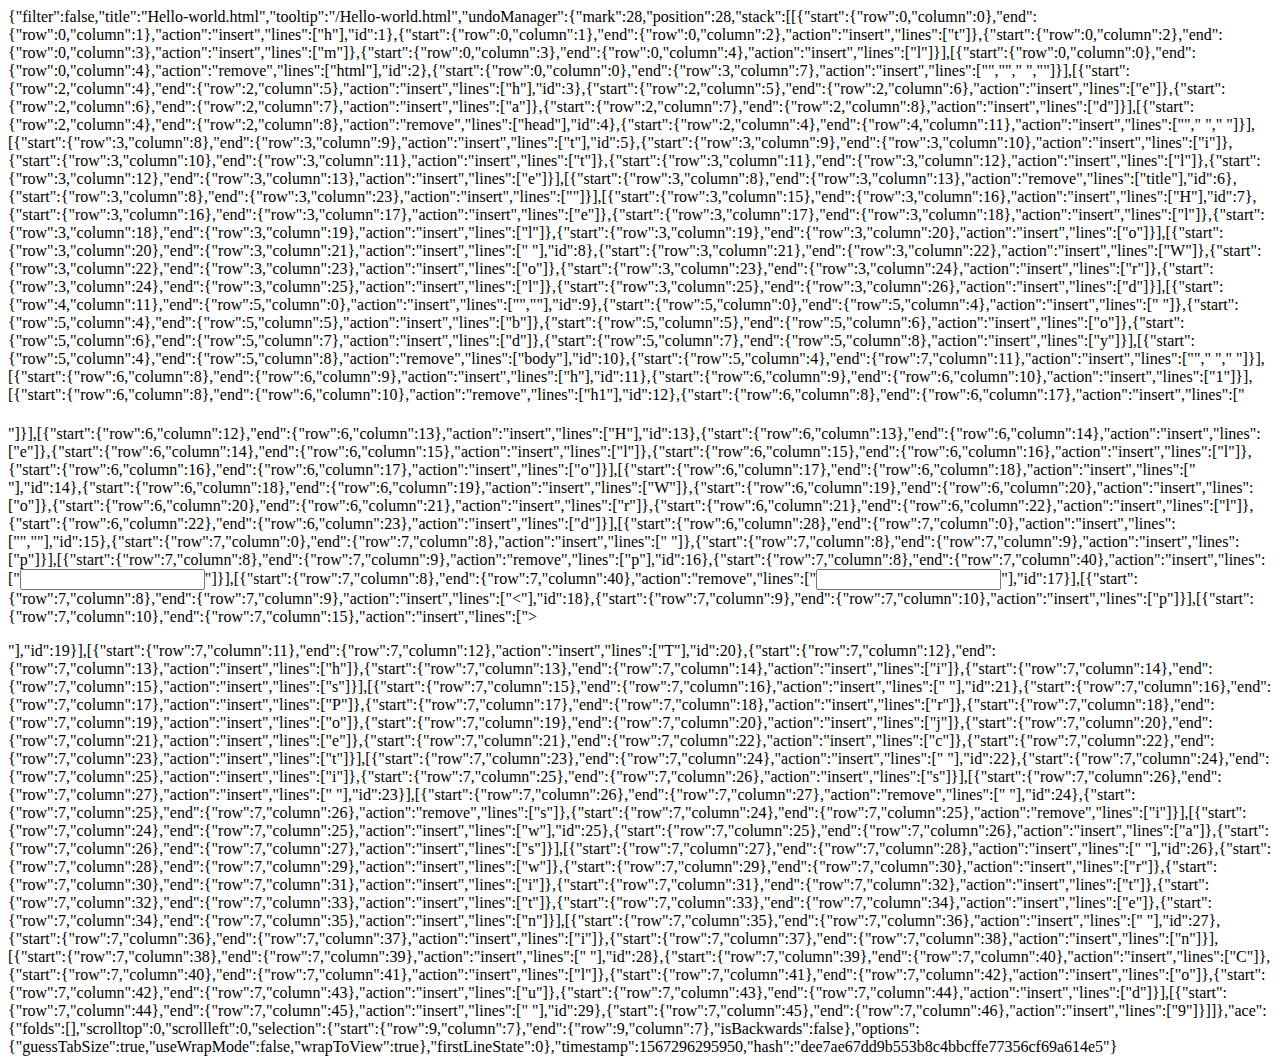
<file: .c9/metadata/environment/Hello-world.html>
{"filter":false,"title":"Hello-world.html","tooltip":"/Hello-world.html","undoManager":{"mark":28,"position":28,"stack":[[{"start":{"row":0,"column":0},"end":{"row":0,"column":1},"action":"insert","lines":["h"],"id":1},{"start":{"row":0,"column":1},"end":{"row":0,"column":2},"action":"insert","lines":["t"]},{"start":{"row":0,"column":2},"end":{"row":0,"column":3},"action":"insert","lines":["m"]},{"start":{"row":0,"column":3},"end":{"row":0,"column":4},"action":"insert","lines":["l"]}],[{"start":{"row":0,"column":0},"end":{"row":0,"column":4},"action":"remove","lines":["html"],"id":2},{"start":{"row":0,"column":0},"end":{"row":3,"column":7},"action":"insert","lines":["<!DOCTYPE html>","<html>","    ","</html>"]}],[{"start":{"row":2,"column":4},"end":{"row":2,"column":5},"action":"insert","lines":["h"],"id":3},{"start":{"row":2,"column":5},"end":{"row":2,"column":6},"action":"insert","lines":["e"]},{"start":{"row":2,"column":6},"end":{"row":2,"column":7},"action":"insert","lines":["a"]},{"start":{"row":2,"column":7},"end":{"row":2,"column":8},"action":"insert","lines":["d"]}],[{"start":{"row":2,"column":4},"end":{"row":2,"column":8},"action":"remove","lines":["head"],"id":4},{"start":{"row":2,"column":4},"end":{"row":4,"column":11},"action":"insert","lines":["<head>","        ","    </head>"]}],[{"start":{"row":3,"column":8},"end":{"row":3,"column":9},"action":"insert","lines":["t"],"id":5},{"start":{"row":3,"column":9},"end":{"row":3,"column":10},"action":"insert","lines":["i"]},{"start":{"row":3,"column":10},"end":{"row":3,"column":11},"action":"insert","lines":["t"]},{"start":{"row":3,"column":11},"end":{"row":3,"column":12},"action":"insert","lines":["l"]},{"start":{"row":3,"column":12},"end":{"row":3,"column":13},"action":"insert","lines":["e"]}],[{"start":{"row":3,"column":8},"end":{"row":3,"column":13},"action":"remove","lines":["title"],"id":6},{"start":{"row":3,"column":8},"end":{"row":3,"column":23},"action":"insert","lines":["<title></title>"]}],[{"start":{"row":3,"column":15},"end":{"row":3,"column":16},"action":"insert","lines":["H"],"id":7},{"start":{"row":3,"column":16},"end":{"row":3,"column":17},"action":"insert","lines":["e"]},{"start":{"row":3,"column":17},"end":{"row":3,"column":18},"action":"insert","lines":["l"]},{"start":{"row":3,"column":18},"end":{"row":3,"column":19},"action":"insert","lines":["l"]},{"start":{"row":3,"column":19},"end":{"row":3,"column":20},"action":"insert","lines":["o"]}],[{"start":{"row":3,"column":20},"end":{"row":3,"column":21},"action":"insert","lines":[" "],"id":8},{"start":{"row":3,"column":21},"end":{"row":3,"column":22},"action":"insert","lines":["W"]},{"start":{"row":3,"column":22},"end":{"row":3,"column":23},"action":"insert","lines":["o"]},{"start":{"row":3,"column":23},"end":{"row":3,"column":24},"action":"insert","lines":["r"]},{"start":{"row":3,"column":24},"end":{"row":3,"column":25},"action":"insert","lines":["l"]},{"start":{"row":3,"column":25},"end":{"row":3,"column":26},"action":"insert","lines":["d"]}],[{"start":{"row":4,"column":11},"end":{"row":5,"column":0},"action":"insert","lines":["",""],"id":9},{"start":{"row":5,"column":0},"end":{"row":5,"column":4},"action":"insert","lines":["    "]},{"start":{"row":5,"column":4},"end":{"row":5,"column":5},"action":"insert","lines":["b"]},{"start":{"row":5,"column":5},"end":{"row":5,"column":6},"action":"insert","lines":["o"]},{"start":{"row":5,"column":6},"end":{"row":5,"column":7},"action":"insert","lines":["d"]},{"start":{"row":5,"column":7},"end":{"row":5,"column":8},"action":"insert","lines":["y"]}],[{"start":{"row":5,"column":4},"end":{"row":5,"column":8},"action":"remove","lines":["body"],"id":10},{"start":{"row":5,"column":4},"end":{"row":7,"column":11},"action":"insert","lines":["<body>","        ","    </body>"]}],[{"start":{"row":6,"column":8},"end":{"row":6,"column":9},"action":"insert","lines":["h"],"id":11},{"start":{"row":6,"column":9},"end":{"row":6,"column":10},"action":"insert","lines":["1"]}],[{"start":{"row":6,"column":8},"end":{"row":6,"column":10},"action":"remove","lines":["h1"],"id":12},{"start":{"row":6,"column":8},"end":{"row":6,"column":17},"action":"insert","lines":["<h1></h1>"]}],[{"start":{"row":6,"column":12},"end":{"row":6,"column":13},"action":"insert","lines":["H"],"id":13},{"start":{"row":6,"column":13},"end":{"row":6,"column":14},"action":"insert","lines":["e"]},{"start":{"row":6,"column":14},"end":{"row":6,"column":15},"action":"insert","lines":["l"]},{"start":{"row":6,"column":15},"end":{"row":6,"column":16},"action":"insert","lines":["l"]},{"start":{"row":6,"column":16},"end":{"row":6,"column":17},"action":"insert","lines":["o"]}],[{"start":{"row":6,"column":17},"end":{"row":6,"column":18},"action":"insert","lines":[" "],"id":14},{"start":{"row":6,"column":18},"end":{"row":6,"column":19},"action":"insert","lines":["W"]},{"start":{"row":6,"column":19},"end":{"row":6,"column":20},"action":"insert","lines":["o"]},{"start":{"row":6,"column":20},"end":{"row":6,"column":21},"action":"insert","lines":["r"]},{"start":{"row":6,"column":21},"end":{"row":6,"column":22},"action":"insert","lines":["l"]},{"start":{"row":6,"column":22},"end":{"row":6,"column":23},"action":"insert","lines":["d"]}],[{"start":{"row":6,"column":28},"end":{"row":7,"column":0},"action":"insert","lines":["",""],"id":15},{"start":{"row":7,"column":0},"end":{"row":7,"column":8},"action":"insert","lines":["        "]},{"start":{"row":7,"column":8},"end":{"row":7,"column":9},"action":"insert","lines":["p"]}],[{"start":{"row":7,"column":8},"end":{"row":7,"column":9},"action":"remove","lines":["p"],"id":16},{"start":{"row":7,"column":8},"end":{"row":7,"column":40},"action":"insert","lines":["<input type=\"password\" name=\"\"/>"]}],[{"start":{"row":7,"column":8},"end":{"row":7,"column":40},"action":"remove","lines":["<input type=\"password\" name=\"\"/>"],"id":17}],[{"start":{"row":7,"column":8},"end":{"row":7,"column":9},"action":"insert","lines":["<"],"id":18},{"start":{"row":7,"column":9},"end":{"row":7,"column":10},"action":"insert","lines":["p"]}],[{"start":{"row":7,"column":10},"end":{"row":7,"column":15},"action":"insert","lines":["></p>"],"id":19}],[{"start":{"row":7,"column":11},"end":{"row":7,"column":12},"action":"insert","lines":["T"],"id":20},{"start":{"row":7,"column":12},"end":{"row":7,"column":13},"action":"insert","lines":["h"]},{"start":{"row":7,"column":13},"end":{"row":7,"column":14},"action":"insert","lines":["i"]},{"start":{"row":7,"column":14},"end":{"row":7,"column":15},"action":"insert","lines":["s"]}],[{"start":{"row":7,"column":15},"end":{"row":7,"column":16},"action":"insert","lines":[" "],"id":21},{"start":{"row":7,"column":16},"end":{"row":7,"column":17},"action":"insert","lines":["P"]},{"start":{"row":7,"column":17},"end":{"row":7,"column":18},"action":"insert","lines":["r"]},{"start":{"row":7,"column":18},"end":{"row":7,"column":19},"action":"insert","lines":["o"]},{"start":{"row":7,"column":19},"end":{"row":7,"column":20},"action":"insert","lines":["j"]},{"start":{"row":7,"column":20},"end":{"row":7,"column":21},"action":"insert","lines":["e"]},{"start":{"row":7,"column":21},"end":{"row":7,"column":22},"action":"insert","lines":["c"]},{"start":{"row":7,"column":22},"end":{"row":7,"column":23},"action":"insert","lines":["t"]}],[{"start":{"row":7,"column":23},"end":{"row":7,"column":24},"action":"insert","lines":[" "],"id":22},{"start":{"row":7,"column":24},"end":{"row":7,"column":25},"action":"insert","lines":["i"]},{"start":{"row":7,"column":25},"end":{"row":7,"column":26},"action":"insert","lines":["s"]}],[{"start":{"row":7,"column":26},"end":{"row":7,"column":27},"action":"insert","lines":[" "],"id":23}],[{"start":{"row":7,"column":26},"end":{"row":7,"column":27},"action":"remove","lines":[" "],"id":24},{"start":{"row":7,"column":25},"end":{"row":7,"column":26},"action":"remove","lines":["s"]},{"start":{"row":7,"column":24},"end":{"row":7,"column":25},"action":"remove","lines":["i"]}],[{"start":{"row":7,"column":24},"end":{"row":7,"column":25},"action":"insert","lines":["w"],"id":25},{"start":{"row":7,"column":25},"end":{"row":7,"column":26},"action":"insert","lines":["a"]},{"start":{"row":7,"column":26},"end":{"row":7,"column":27},"action":"insert","lines":["s"]}],[{"start":{"row":7,"column":27},"end":{"row":7,"column":28},"action":"insert","lines":[" "],"id":26},{"start":{"row":7,"column":28},"end":{"row":7,"column":29},"action":"insert","lines":["w"]},{"start":{"row":7,"column":29},"end":{"row":7,"column":30},"action":"insert","lines":["r"]},{"start":{"row":7,"column":30},"end":{"row":7,"column":31},"action":"insert","lines":["i"]},{"start":{"row":7,"column":31},"end":{"row":7,"column":32},"action":"insert","lines":["t"]},{"start":{"row":7,"column":32},"end":{"row":7,"column":33},"action":"insert","lines":["t"]},{"start":{"row":7,"column":33},"end":{"row":7,"column":34},"action":"insert","lines":["e"]},{"start":{"row":7,"column":34},"end":{"row":7,"column":35},"action":"insert","lines":["n"]}],[{"start":{"row":7,"column":35},"end":{"row":7,"column":36},"action":"insert","lines":[" "],"id":27},{"start":{"row":7,"column":36},"end":{"row":7,"column":37},"action":"insert","lines":["i"]},{"start":{"row":7,"column":37},"end":{"row":7,"column":38},"action":"insert","lines":["n"]}],[{"start":{"row":7,"column":38},"end":{"row":7,"column":39},"action":"insert","lines":[" "],"id":28},{"start":{"row":7,"column":39},"end":{"row":7,"column":40},"action":"insert","lines":["C"]},{"start":{"row":7,"column":40},"end":{"row":7,"column":41},"action":"insert","lines":["l"]},{"start":{"row":7,"column":41},"end":{"row":7,"column":42},"action":"insert","lines":["o"]},{"start":{"row":7,"column":42},"end":{"row":7,"column":43},"action":"insert","lines":["u"]},{"start":{"row":7,"column":43},"end":{"row":7,"column":44},"action":"insert","lines":["d"]}],[{"start":{"row":7,"column":44},"end":{"row":7,"column":45},"action":"insert","lines":[" "],"id":29},{"start":{"row":7,"column":45},"end":{"row":7,"column":46},"action":"insert","lines":["9"]}]]},"ace":{"folds":[],"scrolltop":0,"scrollleft":0,"selection":{"start":{"row":9,"column":7},"end":{"row":9,"column":7},"isBackwards":false},"options":{"guessTabSize":true,"useWrapMode":false,"wrapToView":true},"firstLineState":0},"timestamp":1567296295950,"hash":"dee7ae67dd9b553b8c4bbcffe77356cf69a614e5"}
</file>
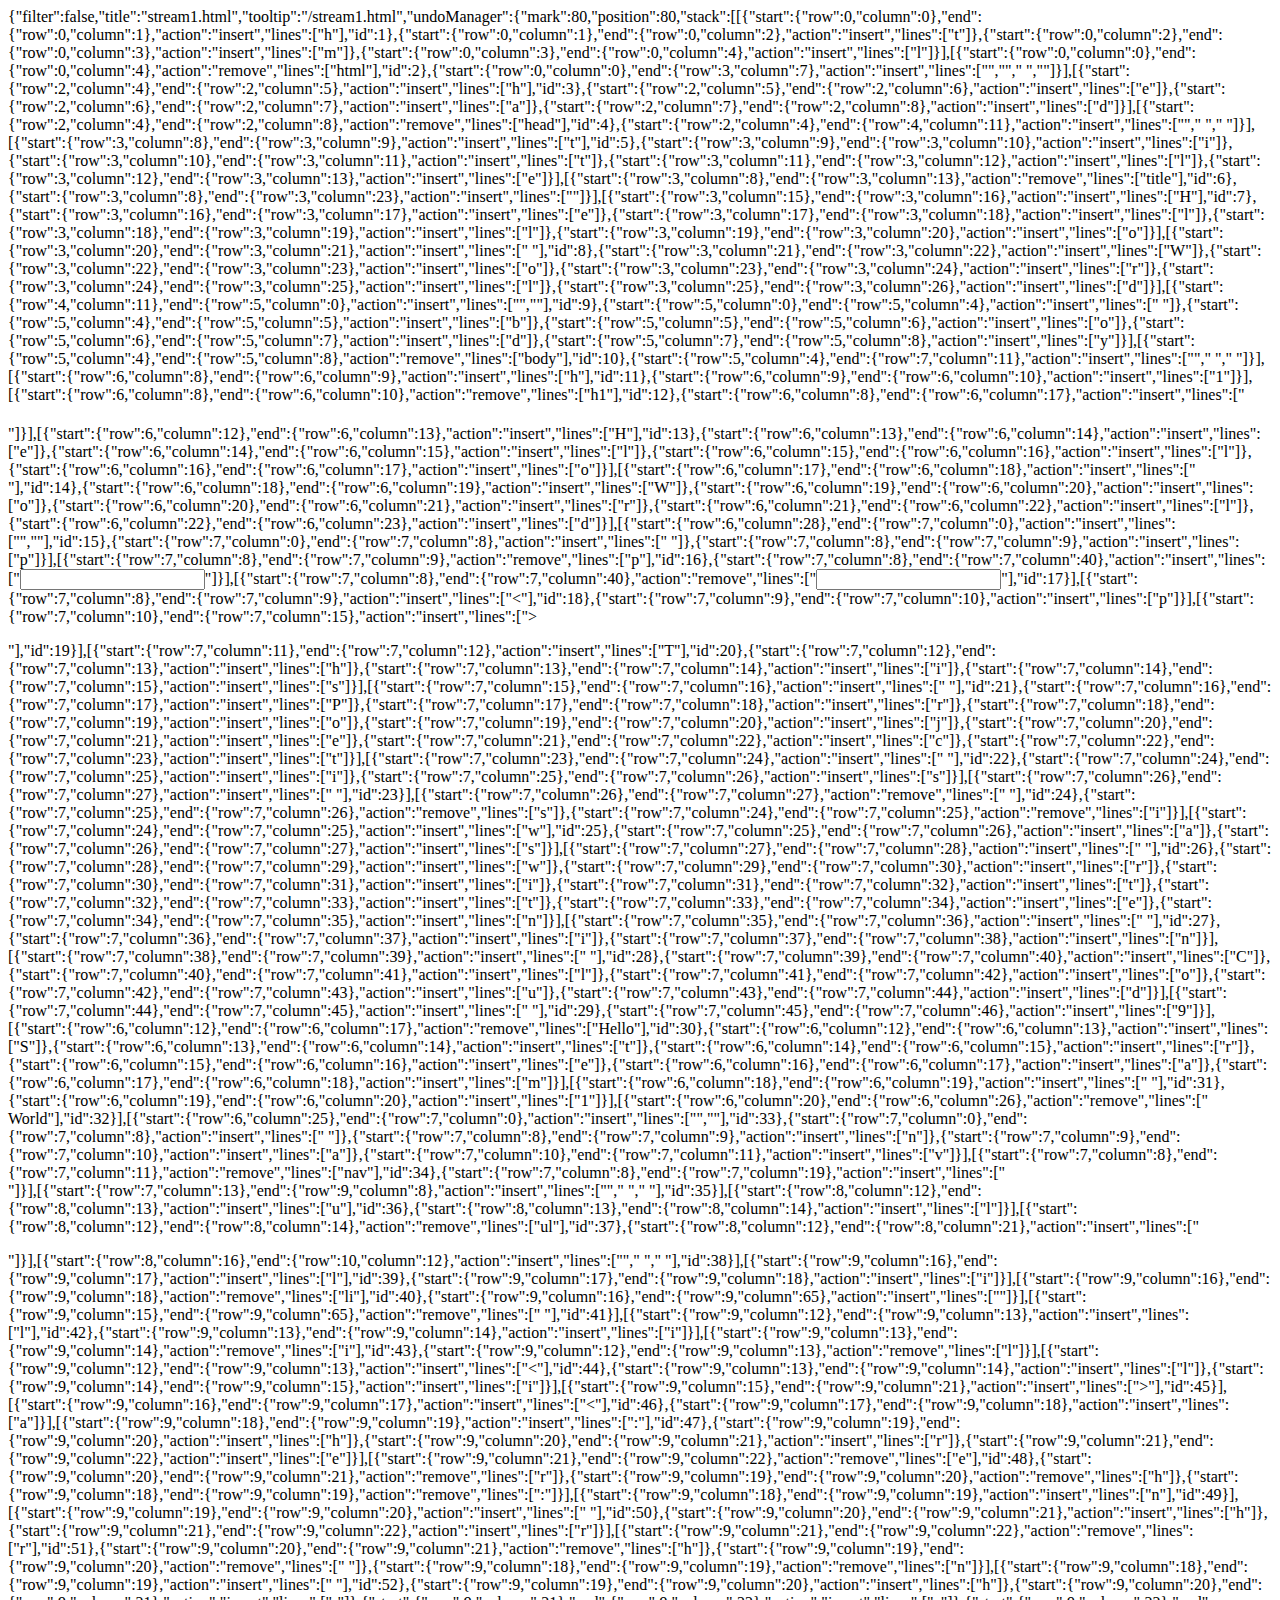
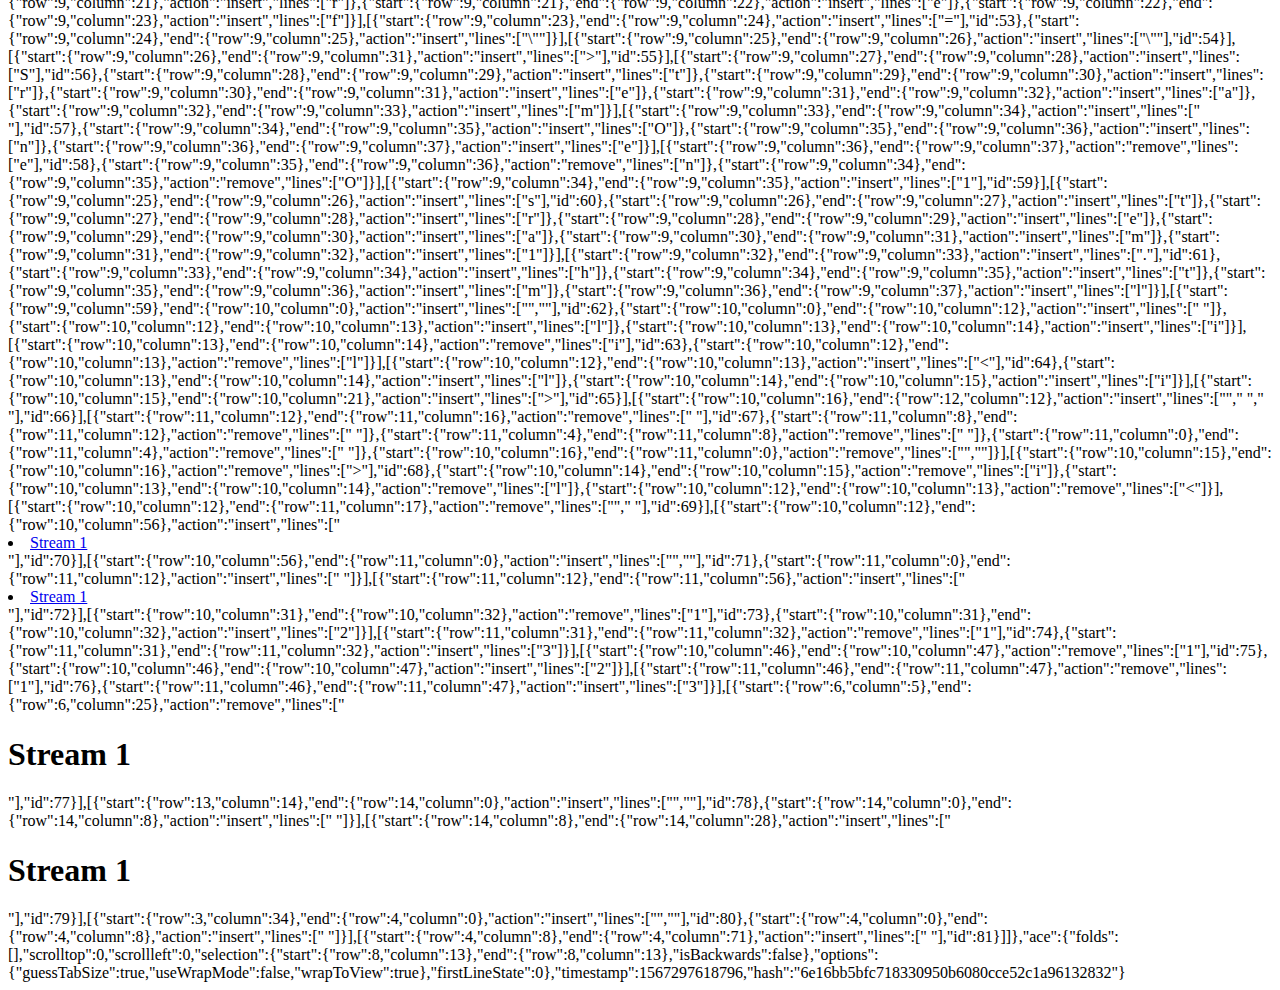
<file: .c9/metadata/environment/stream1.html>
{"filter":false,"title":"stream1.html","tooltip":"/stream1.html","undoManager":{"mark":80,"position":80,"stack":[[{"start":{"row":0,"column":0},"end":{"row":0,"column":1},"action":"insert","lines":["h"],"id":1},{"start":{"row":0,"column":1},"end":{"row":0,"column":2},"action":"insert","lines":["t"]},{"start":{"row":0,"column":2},"end":{"row":0,"column":3},"action":"insert","lines":["m"]},{"start":{"row":0,"column":3},"end":{"row":0,"column":4},"action":"insert","lines":["l"]}],[{"start":{"row":0,"column":0},"end":{"row":0,"column":4},"action":"remove","lines":["html"],"id":2},{"start":{"row":0,"column":0},"end":{"row":3,"column":7},"action":"insert","lines":["<!DOCTYPE html>","<html>","    ","</html>"]}],[{"start":{"row":2,"column":4},"end":{"row":2,"column":5},"action":"insert","lines":["h"],"id":3},{"start":{"row":2,"column":5},"end":{"row":2,"column":6},"action":"insert","lines":["e"]},{"start":{"row":2,"column":6},"end":{"row":2,"column":7},"action":"insert","lines":["a"]},{"start":{"row":2,"column":7},"end":{"row":2,"column":8},"action":"insert","lines":["d"]}],[{"start":{"row":2,"column":4},"end":{"row":2,"column":8},"action":"remove","lines":["head"],"id":4},{"start":{"row":2,"column":4},"end":{"row":4,"column":11},"action":"insert","lines":["<head>","        ","    </head>"]}],[{"start":{"row":3,"column":8},"end":{"row":3,"column":9},"action":"insert","lines":["t"],"id":5},{"start":{"row":3,"column":9},"end":{"row":3,"column":10},"action":"insert","lines":["i"]},{"start":{"row":3,"column":10},"end":{"row":3,"column":11},"action":"insert","lines":["t"]},{"start":{"row":3,"column":11},"end":{"row":3,"column":12},"action":"insert","lines":["l"]},{"start":{"row":3,"column":12},"end":{"row":3,"column":13},"action":"insert","lines":["e"]}],[{"start":{"row":3,"column":8},"end":{"row":3,"column":13},"action":"remove","lines":["title"],"id":6},{"start":{"row":3,"column":8},"end":{"row":3,"column":23},"action":"insert","lines":["<title></title>"]}],[{"start":{"row":3,"column":15},"end":{"row":3,"column":16},"action":"insert","lines":["H"],"id":7},{"start":{"row":3,"column":16},"end":{"row":3,"column":17},"action":"insert","lines":["e"]},{"start":{"row":3,"column":17},"end":{"row":3,"column":18},"action":"insert","lines":["l"]},{"start":{"row":3,"column":18},"end":{"row":3,"column":19},"action":"insert","lines":["l"]},{"start":{"row":3,"column":19},"end":{"row":3,"column":20},"action":"insert","lines":["o"]}],[{"start":{"row":3,"column":20},"end":{"row":3,"column":21},"action":"insert","lines":[" "],"id":8},{"start":{"row":3,"column":21},"end":{"row":3,"column":22},"action":"insert","lines":["W"]},{"start":{"row":3,"column":22},"end":{"row":3,"column":23},"action":"insert","lines":["o"]},{"start":{"row":3,"column":23},"end":{"row":3,"column":24},"action":"insert","lines":["r"]},{"start":{"row":3,"column":24},"end":{"row":3,"column":25},"action":"insert","lines":["l"]},{"start":{"row":3,"column":25},"end":{"row":3,"column":26},"action":"insert","lines":["d"]}],[{"start":{"row":4,"column":11},"end":{"row":5,"column":0},"action":"insert","lines":["",""],"id":9},{"start":{"row":5,"column":0},"end":{"row":5,"column":4},"action":"insert","lines":["    "]},{"start":{"row":5,"column":4},"end":{"row":5,"column":5},"action":"insert","lines":["b"]},{"start":{"row":5,"column":5},"end":{"row":5,"column":6},"action":"insert","lines":["o"]},{"start":{"row":5,"column":6},"end":{"row":5,"column":7},"action":"insert","lines":["d"]},{"start":{"row":5,"column":7},"end":{"row":5,"column":8},"action":"insert","lines":["y"]}],[{"start":{"row":5,"column":4},"end":{"row":5,"column":8},"action":"remove","lines":["body"],"id":10},{"start":{"row":5,"column":4},"end":{"row":7,"column":11},"action":"insert","lines":["<body>","        ","    </body>"]}],[{"start":{"row":6,"column":8},"end":{"row":6,"column":9},"action":"insert","lines":["h"],"id":11},{"start":{"row":6,"column":9},"end":{"row":6,"column":10},"action":"insert","lines":["1"]}],[{"start":{"row":6,"column":8},"end":{"row":6,"column":10},"action":"remove","lines":["h1"],"id":12},{"start":{"row":6,"column":8},"end":{"row":6,"column":17},"action":"insert","lines":["<h1></h1>"]}],[{"start":{"row":6,"column":12},"end":{"row":6,"column":13},"action":"insert","lines":["H"],"id":13},{"start":{"row":6,"column":13},"end":{"row":6,"column":14},"action":"insert","lines":["e"]},{"start":{"row":6,"column":14},"end":{"row":6,"column":15},"action":"insert","lines":["l"]},{"start":{"row":6,"column":15},"end":{"row":6,"column":16},"action":"insert","lines":["l"]},{"start":{"row":6,"column":16},"end":{"row":6,"column":17},"action":"insert","lines":["o"]}],[{"start":{"row":6,"column":17},"end":{"row":6,"column":18},"action":"insert","lines":[" "],"id":14},{"start":{"row":6,"column":18},"end":{"row":6,"column":19},"action":"insert","lines":["W"]},{"start":{"row":6,"column":19},"end":{"row":6,"column":20},"action":"insert","lines":["o"]},{"start":{"row":6,"column":20},"end":{"row":6,"column":21},"action":"insert","lines":["r"]},{"start":{"row":6,"column":21},"end":{"row":6,"column":22},"action":"insert","lines":["l"]},{"start":{"row":6,"column":22},"end":{"row":6,"column":23},"action":"insert","lines":["d"]}],[{"start":{"row":6,"column":28},"end":{"row":7,"column":0},"action":"insert","lines":["",""],"id":15},{"start":{"row":7,"column":0},"end":{"row":7,"column":8},"action":"insert","lines":["        "]},{"start":{"row":7,"column":8},"end":{"row":7,"column":9},"action":"insert","lines":["p"]}],[{"start":{"row":7,"column":8},"end":{"row":7,"column":9},"action":"remove","lines":["p"],"id":16},{"start":{"row":7,"column":8},"end":{"row":7,"column":40},"action":"insert","lines":["<input type=\"password\" name=\"\"/>"]}],[{"start":{"row":7,"column":8},"end":{"row":7,"column":40},"action":"remove","lines":["<input type=\"password\" name=\"\"/>"],"id":17}],[{"start":{"row":7,"column":8},"end":{"row":7,"column":9},"action":"insert","lines":["<"],"id":18},{"start":{"row":7,"column":9},"end":{"row":7,"column":10},"action":"insert","lines":["p"]}],[{"start":{"row":7,"column":10},"end":{"row":7,"column":15},"action":"insert","lines":["></p>"],"id":19}],[{"start":{"row":7,"column":11},"end":{"row":7,"column":12},"action":"insert","lines":["T"],"id":20},{"start":{"row":7,"column":12},"end":{"row":7,"column":13},"action":"insert","lines":["h"]},{"start":{"row":7,"column":13},"end":{"row":7,"column":14},"action":"insert","lines":["i"]},{"start":{"row":7,"column":14},"end":{"row":7,"column":15},"action":"insert","lines":["s"]}],[{"start":{"row":7,"column":15},"end":{"row":7,"column":16},"action":"insert","lines":[" "],"id":21},{"start":{"row":7,"column":16},"end":{"row":7,"column":17},"action":"insert","lines":["P"]},{"start":{"row":7,"column":17},"end":{"row":7,"column":18},"action":"insert","lines":["r"]},{"start":{"row":7,"column":18},"end":{"row":7,"column":19},"action":"insert","lines":["o"]},{"start":{"row":7,"column":19},"end":{"row":7,"column":20},"action":"insert","lines":["j"]},{"start":{"row":7,"column":20},"end":{"row":7,"column":21},"action":"insert","lines":["e"]},{"start":{"row":7,"column":21},"end":{"row":7,"column":22},"action":"insert","lines":["c"]},{"start":{"row":7,"column":22},"end":{"row":7,"column":23},"action":"insert","lines":["t"]}],[{"start":{"row":7,"column":23},"end":{"row":7,"column":24},"action":"insert","lines":[" "],"id":22},{"start":{"row":7,"column":24},"end":{"row":7,"column":25},"action":"insert","lines":["i"]},{"start":{"row":7,"column":25},"end":{"row":7,"column":26},"action":"insert","lines":["s"]}],[{"start":{"row":7,"column":26},"end":{"row":7,"column":27},"action":"insert","lines":[" "],"id":23}],[{"start":{"row":7,"column":26},"end":{"row":7,"column":27},"action":"remove","lines":[" "],"id":24},{"start":{"row":7,"column":25},"end":{"row":7,"column":26},"action":"remove","lines":["s"]},{"start":{"row":7,"column":24},"end":{"row":7,"column":25},"action":"remove","lines":["i"]}],[{"start":{"row":7,"column":24},"end":{"row":7,"column":25},"action":"insert","lines":["w"],"id":25},{"start":{"row":7,"column":25},"end":{"row":7,"column":26},"action":"insert","lines":["a"]},{"start":{"row":7,"column":26},"end":{"row":7,"column":27},"action":"insert","lines":["s"]}],[{"start":{"row":7,"column":27},"end":{"row":7,"column":28},"action":"insert","lines":[" "],"id":26},{"start":{"row":7,"column":28},"end":{"row":7,"column":29},"action":"insert","lines":["w"]},{"start":{"row":7,"column":29},"end":{"row":7,"column":30},"action":"insert","lines":["r"]},{"start":{"row":7,"column":30},"end":{"row":7,"column":31},"action":"insert","lines":["i"]},{"start":{"row":7,"column":31},"end":{"row":7,"column":32},"action":"insert","lines":["t"]},{"start":{"row":7,"column":32},"end":{"row":7,"column":33},"action":"insert","lines":["t"]},{"start":{"row":7,"column":33},"end":{"row":7,"column":34},"action":"insert","lines":["e"]},{"start":{"row":7,"column":34},"end":{"row":7,"column":35},"action":"insert","lines":["n"]}],[{"start":{"row":7,"column":35},"end":{"row":7,"column":36},"action":"insert","lines":[" "],"id":27},{"start":{"row":7,"column":36},"end":{"row":7,"column":37},"action":"insert","lines":["i"]},{"start":{"row":7,"column":37},"end":{"row":7,"column":38},"action":"insert","lines":["n"]}],[{"start":{"row":7,"column":38},"end":{"row":7,"column":39},"action":"insert","lines":[" "],"id":28},{"start":{"row":7,"column":39},"end":{"row":7,"column":40},"action":"insert","lines":["C"]},{"start":{"row":7,"column":40},"end":{"row":7,"column":41},"action":"insert","lines":["l"]},{"start":{"row":7,"column":41},"end":{"row":7,"column":42},"action":"insert","lines":["o"]},{"start":{"row":7,"column":42},"end":{"row":7,"column":43},"action":"insert","lines":["u"]},{"start":{"row":7,"column":43},"end":{"row":7,"column":44},"action":"insert","lines":["d"]}],[{"start":{"row":7,"column":44},"end":{"row":7,"column":45},"action":"insert","lines":[" "],"id":29},{"start":{"row":7,"column":45},"end":{"row":7,"column":46},"action":"insert","lines":["9"]}],[{"start":{"row":6,"column":12},"end":{"row":6,"column":17},"action":"remove","lines":["Hello"],"id":30},{"start":{"row":6,"column":12},"end":{"row":6,"column":13},"action":"insert","lines":["S"]},{"start":{"row":6,"column":13},"end":{"row":6,"column":14},"action":"insert","lines":["t"]},{"start":{"row":6,"column":14},"end":{"row":6,"column":15},"action":"insert","lines":["r"]},{"start":{"row":6,"column":15},"end":{"row":6,"column":16},"action":"insert","lines":["e"]},{"start":{"row":6,"column":16},"end":{"row":6,"column":17},"action":"insert","lines":["a"]},{"start":{"row":6,"column":17},"end":{"row":6,"column":18},"action":"insert","lines":["m"]}],[{"start":{"row":6,"column":18},"end":{"row":6,"column":19},"action":"insert","lines":[" "],"id":31},{"start":{"row":6,"column":19},"end":{"row":6,"column":20},"action":"insert","lines":["1"]}],[{"start":{"row":6,"column":20},"end":{"row":6,"column":26},"action":"remove","lines":[" World"],"id":32}],[{"start":{"row":6,"column":25},"end":{"row":7,"column":0},"action":"insert","lines":["",""],"id":33},{"start":{"row":7,"column":0},"end":{"row":7,"column":8},"action":"insert","lines":["        "]},{"start":{"row":7,"column":8},"end":{"row":7,"column":9},"action":"insert","lines":["n"]},{"start":{"row":7,"column":9},"end":{"row":7,"column":10},"action":"insert","lines":["a"]},{"start":{"row":7,"column":10},"end":{"row":7,"column":11},"action":"insert","lines":["v"]}],[{"start":{"row":7,"column":8},"end":{"row":7,"column":11},"action":"remove","lines":["nav"],"id":34},{"start":{"row":7,"column":8},"end":{"row":7,"column":19},"action":"insert","lines":["<nav></nav>"]}],[{"start":{"row":7,"column":13},"end":{"row":9,"column":8},"action":"insert","lines":["","            ","        "],"id":35}],[{"start":{"row":8,"column":12},"end":{"row":8,"column":13},"action":"insert","lines":["u"],"id":36},{"start":{"row":8,"column":13},"end":{"row":8,"column":14},"action":"insert","lines":["l"]}],[{"start":{"row":8,"column":12},"end":{"row":8,"column":14},"action":"remove","lines":["ul"],"id":37},{"start":{"row":8,"column":12},"end":{"row":8,"column":21},"action":"insert","lines":["<ul></ul>"]}],[{"start":{"row":8,"column":16},"end":{"row":10,"column":12},"action":"insert","lines":["","                ","            "],"id":38}],[{"start":{"row":9,"column":16},"end":{"row":9,"column":17},"action":"insert","lines":["l"],"id":39},{"start":{"row":9,"column":17},"end":{"row":9,"column":18},"action":"insert","lines":["i"]}],[{"start":{"row":9,"column":16},"end":{"row":9,"column":18},"action":"remove","lines":["li"],"id":40},{"start":{"row":9,"column":16},"end":{"row":9,"column":65},"action":"insert","lines":["<link rel=\"stylesheet\" href=\"\" type=\"text/css\" />"]}],[{"start":{"row":9,"column":15},"end":{"row":9,"column":65},"action":"remove","lines":[" <link rel=\"stylesheet\" href=\"\" type=\"text/css\" />"],"id":41}],[{"start":{"row":9,"column":12},"end":{"row":9,"column":13},"action":"insert","lines":["l"],"id":42},{"start":{"row":9,"column":13},"end":{"row":9,"column":14},"action":"insert","lines":["i"]}],[{"start":{"row":9,"column":13},"end":{"row":9,"column":14},"action":"remove","lines":["i"],"id":43},{"start":{"row":9,"column":12},"end":{"row":9,"column":13},"action":"remove","lines":["l"]}],[{"start":{"row":9,"column":12},"end":{"row":9,"column":13},"action":"insert","lines":["<"],"id":44},{"start":{"row":9,"column":13},"end":{"row":9,"column":14},"action":"insert","lines":["l"]},{"start":{"row":9,"column":14},"end":{"row":9,"column":15},"action":"insert","lines":["i"]}],[{"start":{"row":9,"column":15},"end":{"row":9,"column":21},"action":"insert","lines":["></li>"],"id":45}],[{"start":{"row":9,"column":16},"end":{"row":9,"column":17},"action":"insert","lines":["<"],"id":46},{"start":{"row":9,"column":17},"end":{"row":9,"column":18},"action":"insert","lines":["a"]}],[{"start":{"row":9,"column":18},"end":{"row":9,"column":19},"action":"insert","lines":[":"],"id":47},{"start":{"row":9,"column":19},"end":{"row":9,"column":20},"action":"insert","lines":["h"]},{"start":{"row":9,"column":20},"end":{"row":9,"column":21},"action":"insert","lines":["r"]},{"start":{"row":9,"column":21},"end":{"row":9,"column":22},"action":"insert","lines":["e"]}],[{"start":{"row":9,"column":21},"end":{"row":9,"column":22},"action":"remove","lines":["e"],"id":48},{"start":{"row":9,"column":20},"end":{"row":9,"column":21},"action":"remove","lines":["r"]},{"start":{"row":9,"column":19},"end":{"row":9,"column":20},"action":"remove","lines":["h"]},{"start":{"row":9,"column":18},"end":{"row":9,"column":19},"action":"remove","lines":[":"]}],[{"start":{"row":9,"column":18},"end":{"row":9,"column":19},"action":"insert","lines":["n"],"id":49}],[{"start":{"row":9,"column":19},"end":{"row":9,"column":20},"action":"insert","lines":[" "],"id":50},{"start":{"row":9,"column":20},"end":{"row":9,"column":21},"action":"insert","lines":["h"]},{"start":{"row":9,"column":21},"end":{"row":9,"column":22},"action":"insert","lines":["r"]}],[{"start":{"row":9,"column":21},"end":{"row":9,"column":22},"action":"remove","lines":["r"],"id":51},{"start":{"row":9,"column":20},"end":{"row":9,"column":21},"action":"remove","lines":["h"]},{"start":{"row":9,"column":19},"end":{"row":9,"column":20},"action":"remove","lines":[" "]},{"start":{"row":9,"column":18},"end":{"row":9,"column":19},"action":"remove","lines":["n"]}],[{"start":{"row":9,"column":18},"end":{"row":9,"column":19},"action":"insert","lines":[" "],"id":52},{"start":{"row":9,"column":19},"end":{"row":9,"column":20},"action":"insert","lines":["h"]},{"start":{"row":9,"column":20},"end":{"row":9,"column":21},"action":"insert","lines":["r"]},{"start":{"row":9,"column":21},"end":{"row":9,"column":22},"action":"insert","lines":["e"]},{"start":{"row":9,"column":22},"end":{"row":9,"column":23},"action":"insert","lines":["f"]}],[{"start":{"row":9,"column":23},"end":{"row":9,"column":24},"action":"insert","lines":["="],"id":53},{"start":{"row":9,"column":24},"end":{"row":9,"column":25},"action":"insert","lines":["\""]}],[{"start":{"row":9,"column":25},"end":{"row":9,"column":26},"action":"insert","lines":["\""],"id":54}],[{"start":{"row":9,"column":26},"end":{"row":9,"column":31},"action":"insert","lines":["></a>"],"id":55}],[{"start":{"row":9,"column":27},"end":{"row":9,"column":28},"action":"insert","lines":["S"],"id":56},{"start":{"row":9,"column":28},"end":{"row":9,"column":29},"action":"insert","lines":["t"]},{"start":{"row":9,"column":29},"end":{"row":9,"column":30},"action":"insert","lines":["r"]},{"start":{"row":9,"column":30},"end":{"row":9,"column":31},"action":"insert","lines":["e"]},{"start":{"row":9,"column":31},"end":{"row":9,"column":32},"action":"insert","lines":["a"]},{"start":{"row":9,"column":32},"end":{"row":9,"column":33},"action":"insert","lines":["m"]}],[{"start":{"row":9,"column":33},"end":{"row":9,"column":34},"action":"insert","lines":[" "],"id":57},{"start":{"row":9,"column":34},"end":{"row":9,"column":35},"action":"insert","lines":["O"]},{"start":{"row":9,"column":35},"end":{"row":9,"column":36},"action":"insert","lines":["n"]},{"start":{"row":9,"column":36},"end":{"row":9,"column":37},"action":"insert","lines":["e"]}],[{"start":{"row":9,"column":36},"end":{"row":9,"column":37},"action":"remove","lines":["e"],"id":58},{"start":{"row":9,"column":35},"end":{"row":9,"column":36},"action":"remove","lines":["n"]},{"start":{"row":9,"column":34},"end":{"row":9,"column":35},"action":"remove","lines":["O"]}],[{"start":{"row":9,"column":34},"end":{"row":9,"column":35},"action":"insert","lines":["1"],"id":59}],[{"start":{"row":9,"column":25},"end":{"row":9,"column":26},"action":"insert","lines":["s"],"id":60},{"start":{"row":9,"column":26},"end":{"row":9,"column":27},"action":"insert","lines":["t"]},{"start":{"row":9,"column":27},"end":{"row":9,"column":28},"action":"insert","lines":["r"]},{"start":{"row":9,"column":28},"end":{"row":9,"column":29},"action":"insert","lines":["e"]},{"start":{"row":9,"column":29},"end":{"row":9,"column":30},"action":"insert","lines":["a"]},{"start":{"row":9,"column":30},"end":{"row":9,"column":31},"action":"insert","lines":["m"]},{"start":{"row":9,"column":31},"end":{"row":9,"column":32},"action":"insert","lines":["1"]}],[{"start":{"row":9,"column":32},"end":{"row":9,"column":33},"action":"insert","lines":["."],"id":61},{"start":{"row":9,"column":33},"end":{"row":9,"column":34},"action":"insert","lines":["h"]},{"start":{"row":9,"column":34},"end":{"row":9,"column":35},"action":"insert","lines":["t"]},{"start":{"row":9,"column":35},"end":{"row":9,"column":36},"action":"insert","lines":["m"]},{"start":{"row":9,"column":36},"end":{"row":9,"column":37},"action":"insert","lines":["l"]}],[{"start":{"row":9,"column":59},"end":{"row":10,"column":0},"action":"insert","lines":["",""],"id":62},{"start":{"row":10,"column":0},"end":{"row":10,"column":12},"action":"insert","lines":["            "]},{"start":{"row":10,"column":12},"end":{"row":10,"column":13},"action":"insert","lines":["l"]},{"start":{"row":10,"column":13},"end":{"row":10,"column":14},"action":"insert","lines":["i"]}],[{"start":{"row":10,"column":13},"end":{"row":10,"column":14},"action":"remove","lines":["i"],"id":63},{"start":{"row":10,"column":12},"end":{"row":10,"column":13},"action":"remove","lines":["l"]}],[{"start":{"row":10,"column":12},"end":{"row":10,"column":13},"action":"insert","lines":["<"],"id":64},{"start":{"row":10,"column":13},"end":{"row":10,"column":14},"action":"insert","lines":["l"]},{"start":{"row":10,"column":14},"end":{"row":10,"column":15},"action":"insert","lines":["i"]}],[{"start":{"row":10,"column":15},"end":{"row":10,"column":21},"action":"insert","lines":["></li>"],"id":65}],[{"start":{"row":10,"column":16},"end":{"row":12,"column":12},"action":"insert","lines":["","                ","            "],"id":66}],[{"start":{"row":11,"column":12},"end":{"row":11,"column":16},"action":"remove","lines":["    "],"id":67},{"start":{"row":11,"column":8},"end":{"row":11,"column":12},"action":"remove","lines":["    "]},{"start":{"row":11,"column":4},"end":{"row":11,"column":8},"action":"remove","lines":["    "]},{"start":{"row":11,"column":0},"end":{"row":11,"column":4},"action":"remove","lines":["    "]},{"start":{"row":10,"column":16},"end":{"row":11,"column":0},"action":"remove","lines":["",""]}],[{"start":{"row":10,"column":15},"end":{"row":10,"column":16},"action":"remove","lines":[">"],"id":68},{"start":{"row":10,"column":14},"end":{"row":10,"column":15},"action":"remove","lines":["i"]},{"start":{"row":10,"column":13},"end":{"row":10,"column":14},"action":"remove","lines":["l"]},{"start":{"row":10,"column":12},"end":{"row":10,"column":13},"action":"remove","lines":["<"]}],[{"start":{"row":10,"column":12},"end":{"row":11,"column":17},"action":"remove","lines":["","            </li>"],"id":69}],[{"start":{"row":10,"column":12},"end":{"row":10,"column":56},"action":"insert","lines":["<li><a href=\"stream1.html\">Stream 1</a></li>"],"id":70}],[{"start":{"row":10,"column":56},"end":{"row":11,"column":0},"action":"insert","lines":["",""],"id":71},{"start":{"row":11,"column":0},"end":{"row":11,"column":12},"action":"insert","lines":["            "]}],[{"start":{"row":11,"column":12},"end":{"row":11,"column":56},"action":"insert","lines":["<li><a href=\"stream1.html\">Stream 1</a></li>"],"id":72}],[{"start":{"row":10,"column":31},"end":{"row":10,"column":32},"action":"remove","lines":["1"],"id":73},{"start":{"row":10,"column":31},"end":{"row":10,"column":32},"action":"insert","lines":["2"]}],[{"start":{"row":11,"column":31},"end":{"row":11,"column":32},"action":"remove","lines":["1"],"id":74},{"start":{"row":11,"column":31},"end":{"row":11,"column":32},"action":"insert","lines":["3"]}],[{"start":{"row":10,"column":46},"end":{"row":10,"column":47},"action":"remove","lines":["1"],"id":75},{"start":{"row":10,"column":46},"end":{"row":10,"column":47},"action":"insert","lines":["2"]}],[{"start":{"row":11,"column":46},"end":{"row":11,"column":47},"action":"remove","lines":["1"],"id":76},{"start":{"row":11,"column":46},"end":{"row":11,"column":47},"action":"insert","lines":["3"]}],[{"start":{"row":6,"column":5},"end":{"row":6,"column":25},"action":"remove","lines":["   <h1>Stream 1</h1>"],"id":77}],[{"start":{"row":13,"column":14},"end":{"row":14,"column":0},"action":"insert","lines":["",""],"id":78},{"start":{"row":14,"column":0},"end":{"row":14,"column":8},"action":"insert","lines":["        "]}],[{"start":{"row":14,"column":8},"end":{"row":14,"column":28},"action":"insert","lines":["   <h1>Stream 1</h1>"],"id":79}],[{"start":{"row":3,"column":34},"end":{"row":4,"column":0},"action":"insert","lines":["",""],"id":80},{"start":{"row":4,"column":0},"end":{"row":4,"column":8},"action":"insert","lines":["        "]}],[{"start":{"row":4,"column":8},"end":{"row":4,"column":71},"action":"insert","lines":[" <link rel=\"stylesheet\" href=\"css/style.css\" type=\"text/css\" />"],"id":81}]]},"ace":{"folds":[],"scrolltop":0,"scrollleft":0,"selection":{"start":{"row":8,"column":13},"end":{"row":8,"column":13},"isBackwards":false},"options":{"guessTabSize":true,"useWrapMode":false,"wrapToView":true},"firstLineState":0},"timestamp":1567297618796,"hash":"6e16bb5bfc718330950b6080cce52c1a96132832"}
</file>
